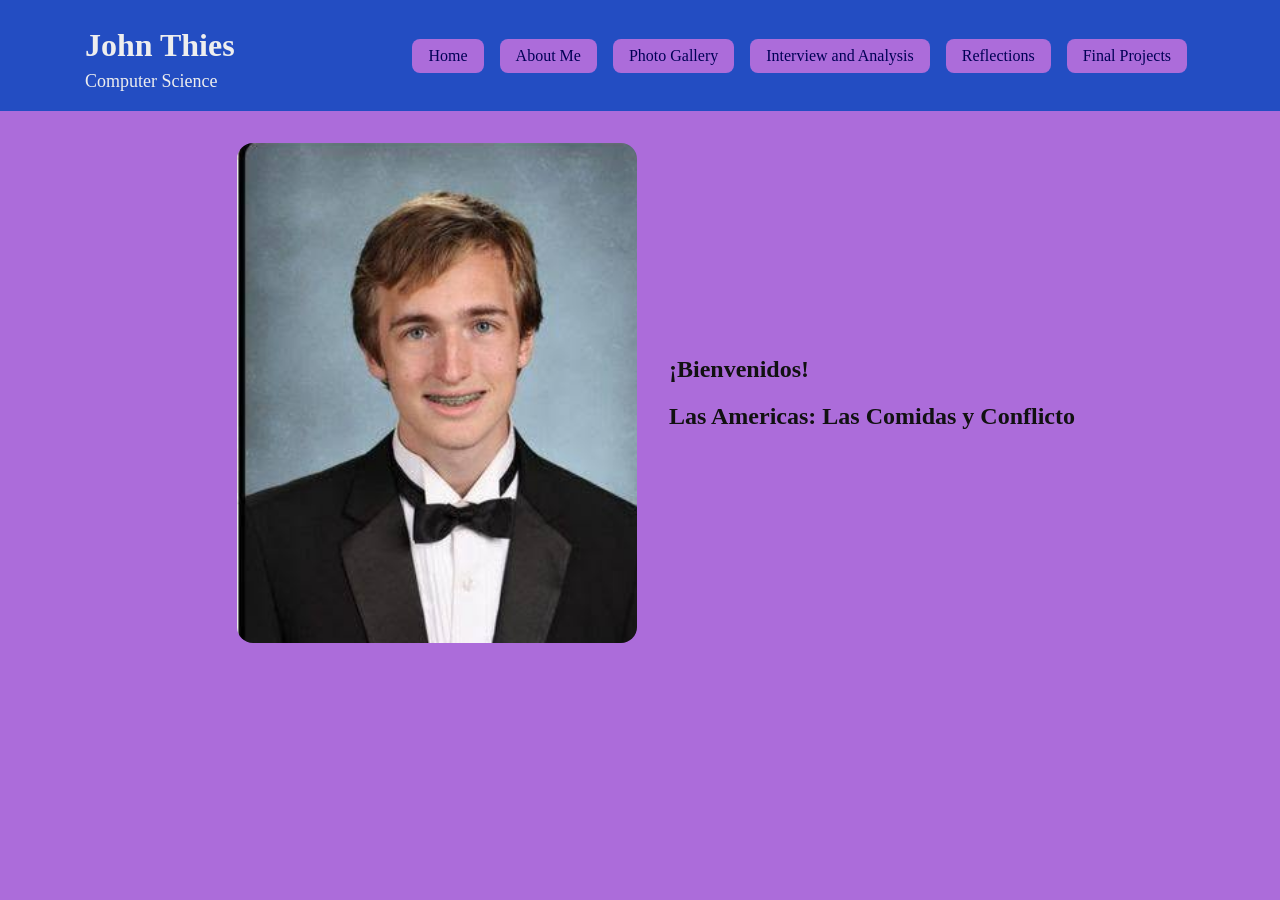
<file: index.html>
<!doctype html>
<html lang="en">
  <head>
    <meta charset="UTF-8" />
    <meta name="viewport" content="width=device-width, initial-scale=1.0" />
    <title>Home</title>
    <link rel="stylesheet" href="./css/style.css" />
  </head>
  <body>
    <header>
      <div>
      <h1>John Thies</h1>
      <p>Computer Science</p>
      </div>
      <nav>
          <a href="./index.html">Home</a>
          <a href="./about.html">About Me</a>
          <a href="./photo-gallery.html">Photo Gallery</a>
          <a href="./interview.html">Interview and Analysis</a>
          <a href="./reflections.html">Reflections</a>
          <a href="./final-projects.html">Final Projects</a>
      </nav>
    </header>
    <main>
      <img
        src="./img/myGradPic.png"
        alt="Guy in a tuxedo"
        width="400"
        height="500"
      />
      <section>
        <h1>¡Bienvenidos!</h1>
        <h2>Las Americas: Las Comidas y Conflicto</h2>
      </section>
    </main>
  </body>
</html>
</file>
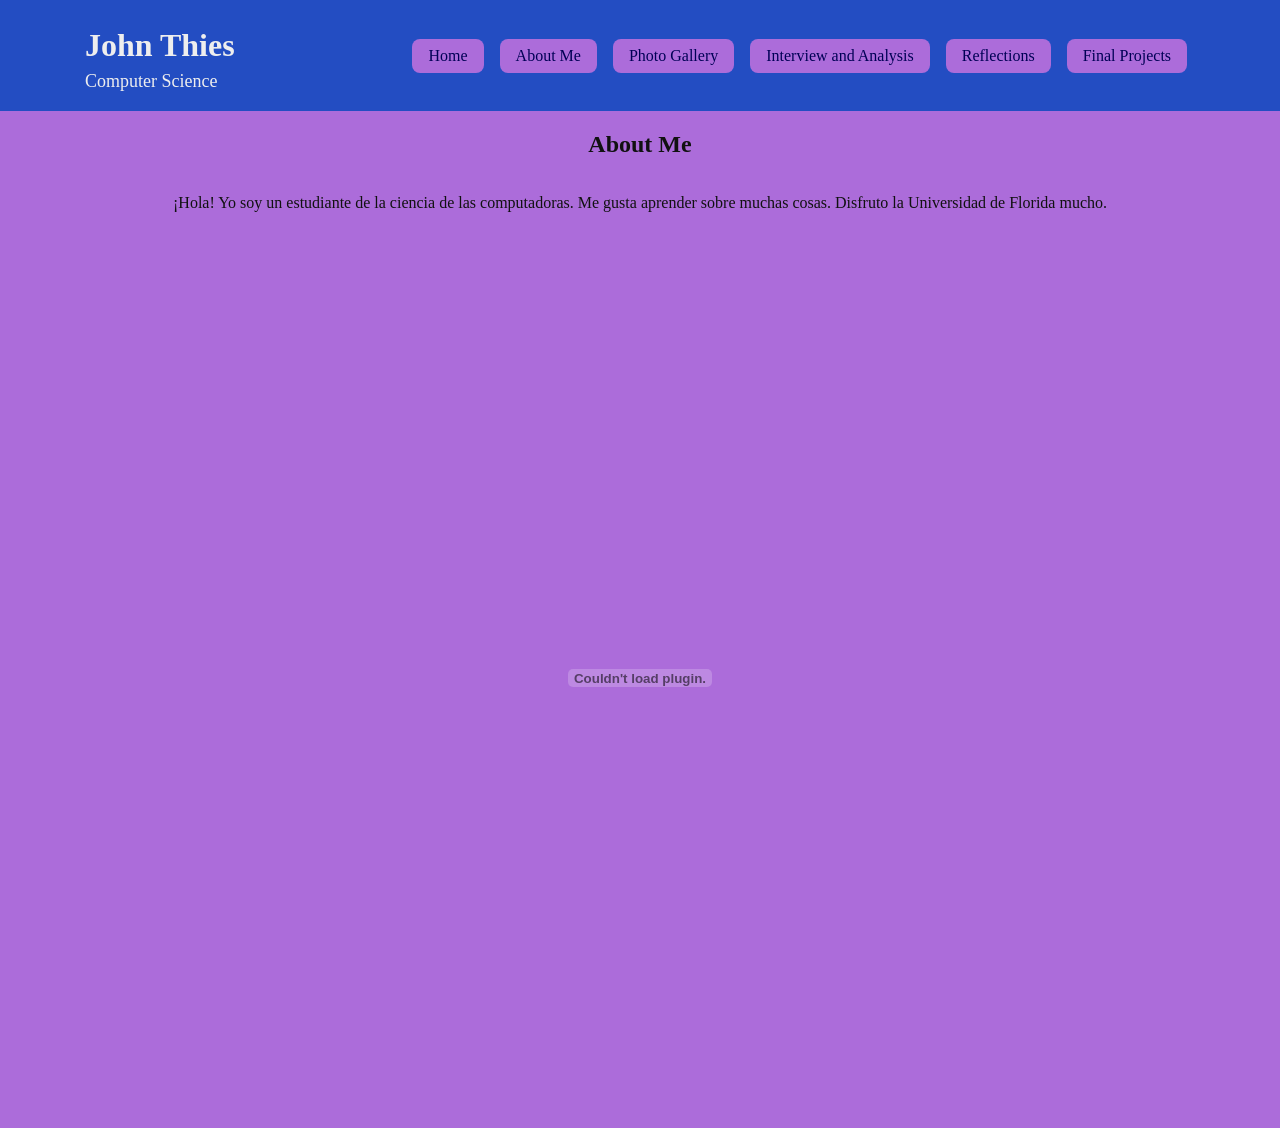
<file: about.html>
<!doctype html>
<html lang="en">
  <head>
    <meta charset="UTF-8" />
    <meta name="viewport" content="width=device-width, initial-scale=1.0" />
    <title>About Me</title>
    <link rel="stylesheet" href="./css/style.css" />
  </head>
  <body>
    <header>
      <div>
        <h1>John Thies</h1>
        <p>Computer Science</p>
      </div>
      <nav>
        <a href="./index.html">Home</a>
        <a href="./about.html">About Me</a>
        <a href="./photo-gallery.html">Photo Gallery</a>
        <a href="./interview.html">Interview and Analysis</a>
        <a href="./reflections.html">Reflections</a>
        <a href="./final-projects.html">Final Projects</a>
      </nav>
    </header>
    <main>
      <div>
        <h2>About Me</h2>
        <p>
          ¡Hola! Yo soy un estudiante de la ciencia de las computadoras. Me
          gusta aprender sobre muchas cosas. Disfruto la Universidad de Florida
          mucho.
        </p>
        <embed src="./documents/JohnThiesResume.pdf" type="application/pdf" width="100%" height="500" />
      </div>
    </main>
  </body>
</html>
</file>
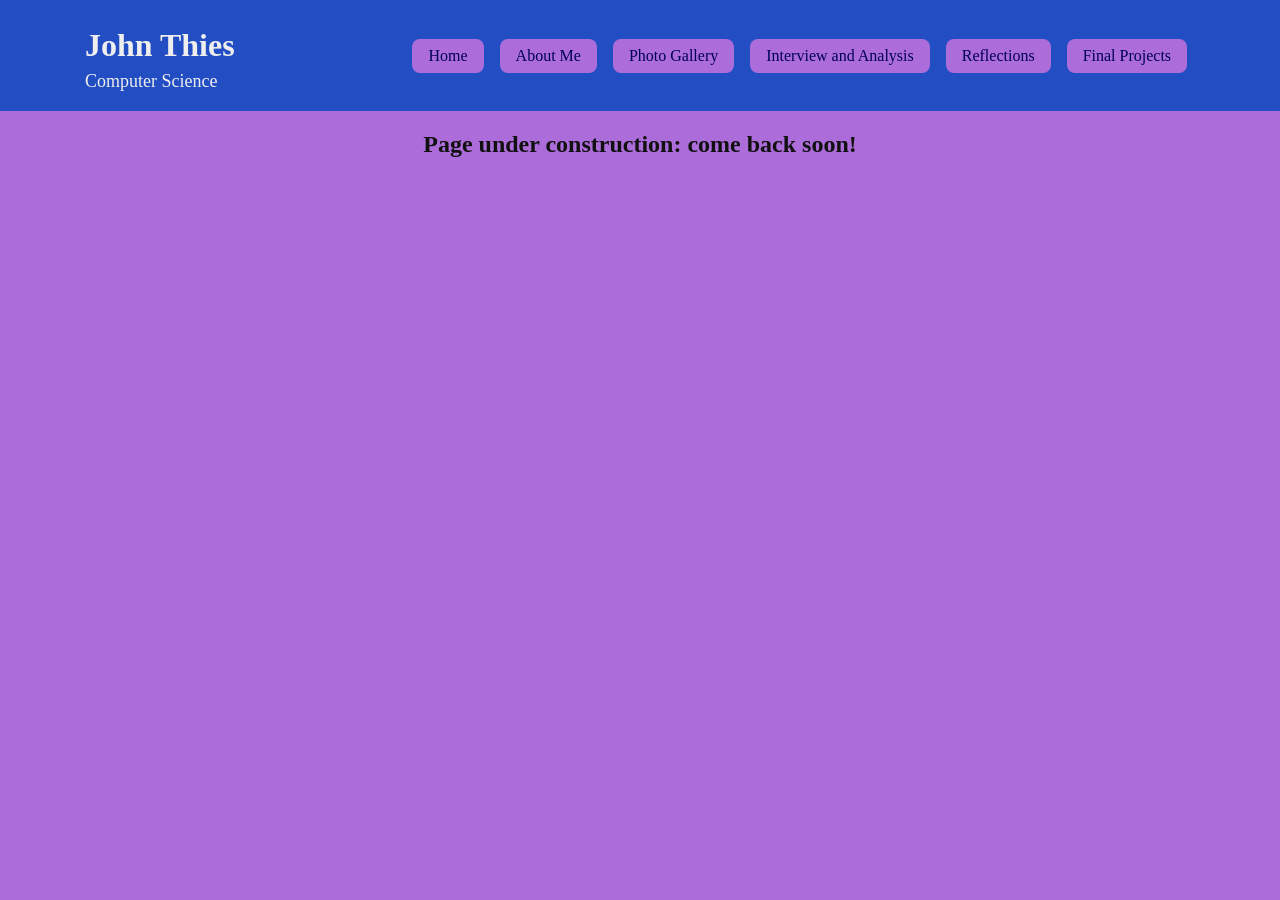
<file: final-projects.html>
<!doctype html>
<html lang="en">
  <head>
    <meta charset="UTF-8" />
    <meta name="viewport" content="width=device-width, initial-scale=1.0" />
    <title>Document</title>
    <link rel="stylesheet" href="./css/style.css" />
  </head>
  <body>
    <header>
      <div>
        <h1>John Thies</h1>
        <p>Computer Science</p>
      </div>
      <nav>
        <a href="./index.html">Home</a>
        <a href="./about.html">About Me</a>
        <a href="./photo-gallery.html">Photo Gallery</a>
        <a href="./interview.html">Interview and Analysis</a>
        <a href="./reflections.html">Reflections</a>
        <a href="./final-projects.html">Final Projects</a>
      </nav>
    </header>
    <main>
      <h2>Page under construction: come back soon!</h2>
    </main>
  </body>
</html>
</file>
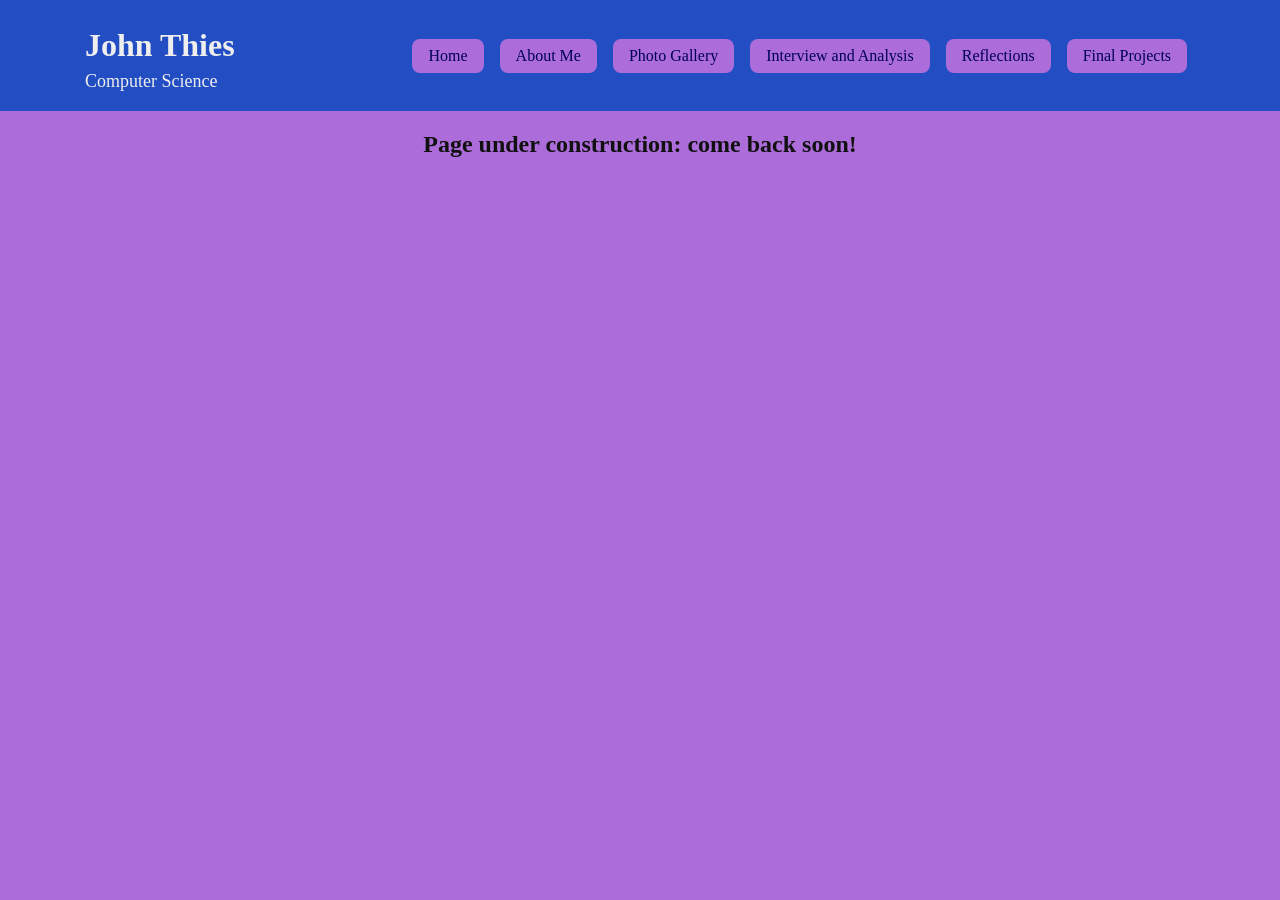
<file: interview.html>
<!doctype html>
<html lang="en">
  <head>
    <meta charset="UTF-8" />
    <meta name="viewport" content="width=device-width, initial-scale=1.0" />
    <title>Inteview and Analysis</title>
    <link rel="stylesheet" href="./css/style.css" />
  </head>
  <body>
    <header>
      <div>
        <h1>John Thies</h1>
        <p>Computer Science</p>
      </div>
      <nav>
        <a href="./index.html">Home</a>
        <a href="./about.html">About Me</a>
        <a href="./photo-gallery.html">Photo Gallery</a>
        <a href="./interview.html">Interview and Analysis</a>
        <a href="./reflections.html">Reflections</a>
        <a href="./final-projects.html">Final Projects</a>
      </nav>
    </header>
    <main>
      <h2>Page under construction: come back soon!</h2>
    </main>
  </body>
</html>
</file>
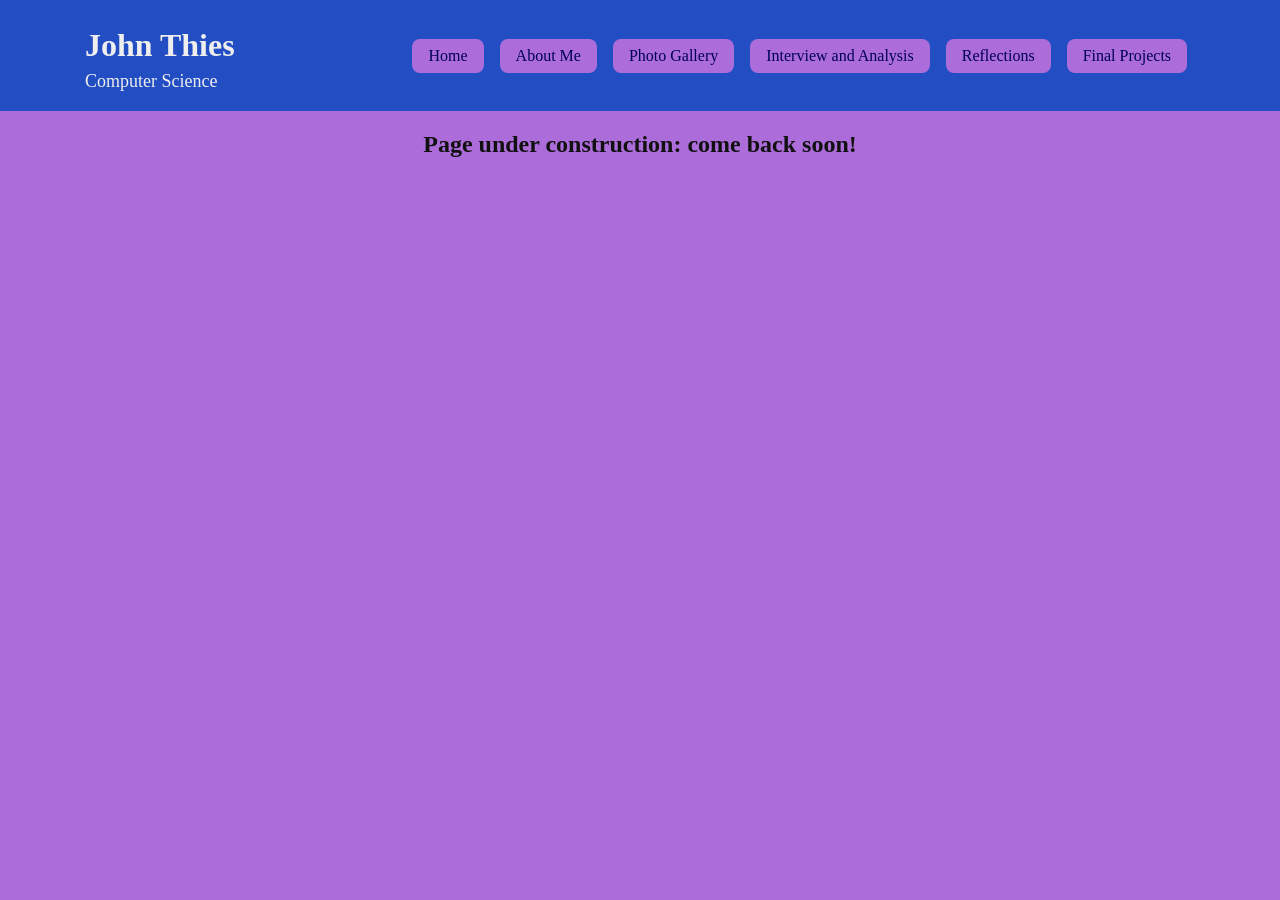
<file: photo-gallery.html>
<!doctype html>
<html lang="en">
  <head>
    <meta charset="UTF-8" />
    <meta name="viewport" content="width=device-width, initial-scale=1.0" />
    <title>Photo Gallery</title>
    <link rel="stylesheet" href="./css/style.css" />
  </head>
  <body>
    <header>
      <div>
        <h1>John Thies</h1>
        <p>Computer Science</p>
      </div>
      <nav>
        <a href="./index.html">Home</a>
        <a href="./about.html">About Me</a>
        <a href="./photo-gallery.html">Photo Gallery</a>
        <a href="./interview.html">Interview and Analysis</a>
        <a href="./reflections.html">Reflections</a>
        <a href="./final-projects.html">Final Projects</a>
      </nav>
    </header>
    <main>
      <h2>Page under construction: come back soon!</h2>
    </main>
  </body>
</html>
</file>
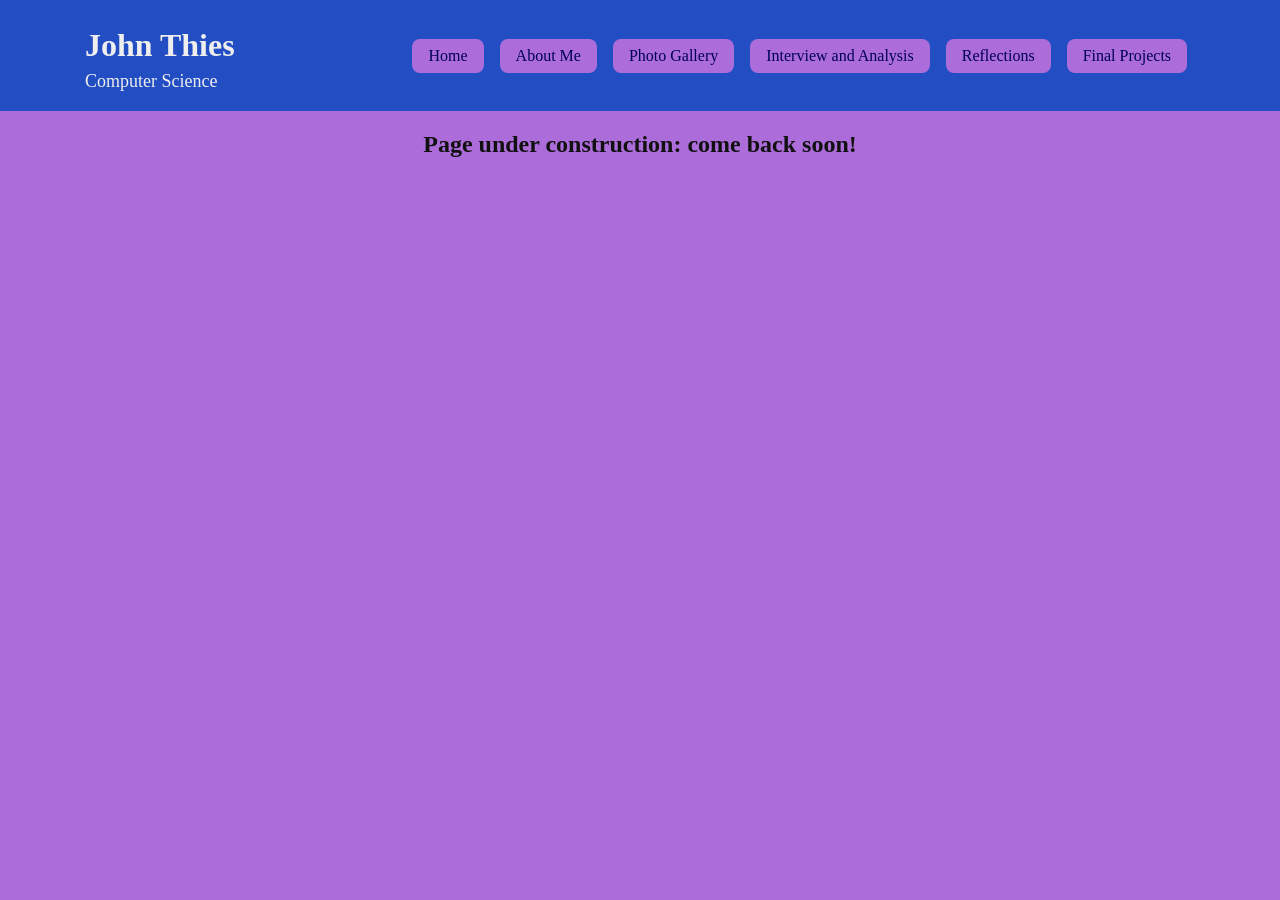
<file: reflections.html>
<!doctype html>
<html lang="en">
  <head>
    <meta charset="UTF-8" />
    <meta name="viewport" content="width=device-width, initial-scale=1.0" />
    <title>Reflections</title>
    <link rel="stylesheet" href="./css/style.css" />
  </head>
  <body>
    <header>
      <div>
        <h1>John Thies</h1>
        <p>Computer Science</p>
      </div>
      <nav>
        <a href="./index.html">Home</a>
        <a href="./about.html">About Me</a>
        <a href="./photo-gallery.html">Photo Gallery</a>
        <a href="./interview.html">Interview and Analysis</a>
        <a href="./reflections.html">Reflections</a>
        <a href="./final-projects.html">Final Projects</a>
      </nav>
    </header>
    <main>
        <h2>Page under construction: come back soon!</h2>
    </main>
  </body>
</html>
</file>
<file: css/style.css>
* {
  box-sizing: border-box;
}

body {
  margin: auto;
  min-height: 100vh;
  min-height: 100svh;
  background-color: #ac6cda;
  color: #111;
}

header {
  display: flex;
  justify-content: space-around;
  background-color: #234dc2;
  color: #eee;
}
header h1 {
    font-size: 32px;
    line-height: 48px;
    margin-bottom: 0;
}
header p {
    font-size: 18px;
    line-height: 24px;
    margin-top: 0;
}
header nav {
  display: flex;
  justify-content: center;
  align-items: center;
  max-width: 120ch;
}
header a {
  border-radius: 8px;
  padding: 8px;
  padding-inline: 16px;
  margin: 8px;
  background-color: #ac6cda;
  color: #005;
  text-decoration: none;
}

main {
  align-items: center;
  display: flex;
  justify-content: center;
}
main div {
    display: flex;
    flex-direction: column;
    align-items: center;
}
main embed {
    width: 100%;
    height: 100vh;
}

img {
  border-radius: 16px;
  border-width: 32px;
  border-color: black;
  margin: 32px;
}
</file>
